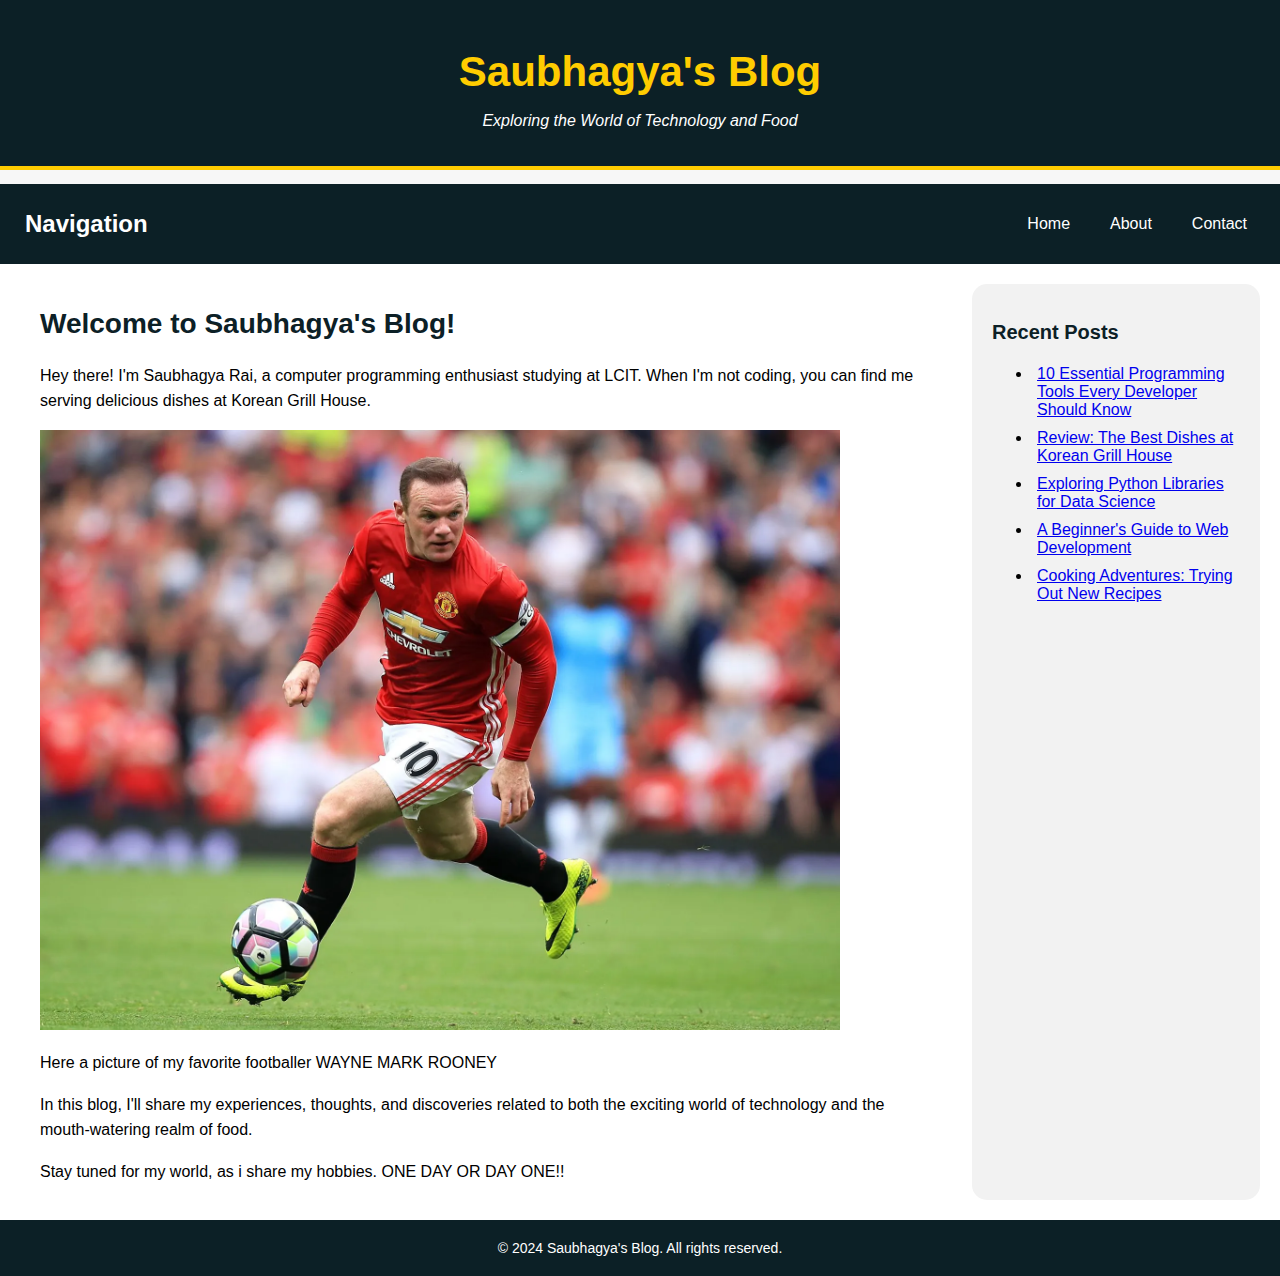
<file: index.html>
<!DOCTYPE html>
<!-- This webpage is created by Saubhagya Rai C0908372 -->
<html lang="en">
<head>
    <meta charset="UTF-8">
    <meta name="viewport" content="width=device-width, initial-scale=1.0">
    <title>Saubhagya's Blog</title>
    <link rel="stylesheet" href="main.css">
</head>
<body>
    <!-- Header section -->
    <header>
        <h1>Saubhagya's Blog</h1>
        <p>Exploring the World of Technology and Food</p>
    </header>
    
    <!-- Navigation section -->
    <nav>
        <h1> Navigation </h1>

        <ul>
            <li><a href="index.html">Home</a></li>
            <li><a href="about.html">About</a></li>
            <li><a href="contact.html">Contact</a></li>
        </ul>
    </nav>
    
    <div class="container">
        <!-- Main content section -->
        <main>
            <section>
                <h2>Welcome to Saubhagya's Blog!</h2>
                <p>Hey there! I'm Saubhagya Rai, a computer programming enthusiast studying at LCIT. When I'm not coding, you can find me serving delicious dishes at Korean Grill House.</p>
                <img src="Rooney.webp" alt="Rooney" height="600" width="800">
                <p> Here a picture of my favorite footballer WAYNE MARK ROONEY</p>
                <p>In this blog, I'll share my experiences, thoughts, and discoveries related to both the exciting world of technology and the mouth-watering realm of food.</p>
                <p>Stay tuned for my world, as i share my hobbies. ONE DAY OR DAY ONE!!</p>
            </section>
        </main>
        
        <!-- Aside (sidebar) section -->
        <aside>
            <h2>Recent Posts</h2>
            <ul>
                <li><a href="#">10 Essential Programming Tools Every Developer Should Know</a></li>
                <li><a href="#">Review: The Best Dishes at Korean Grill House</a></li>
                <li><a href="#">Exploring Python Libraries for Data Science</a></li>
                <li><a href="#">A Beginner's Guide to Web Development</a></li>
                <li><a href="#">Cooking Adventures: Trying Out New Recipes</a></li>
            </ul>
        </aside>
    </div>

    <!-- Footer section -->
    <footer>
        <p>&copy; 2024 Saubhagya's Blog. All rights reserved.</p>
    </footer>
</body>
</html>
</file>
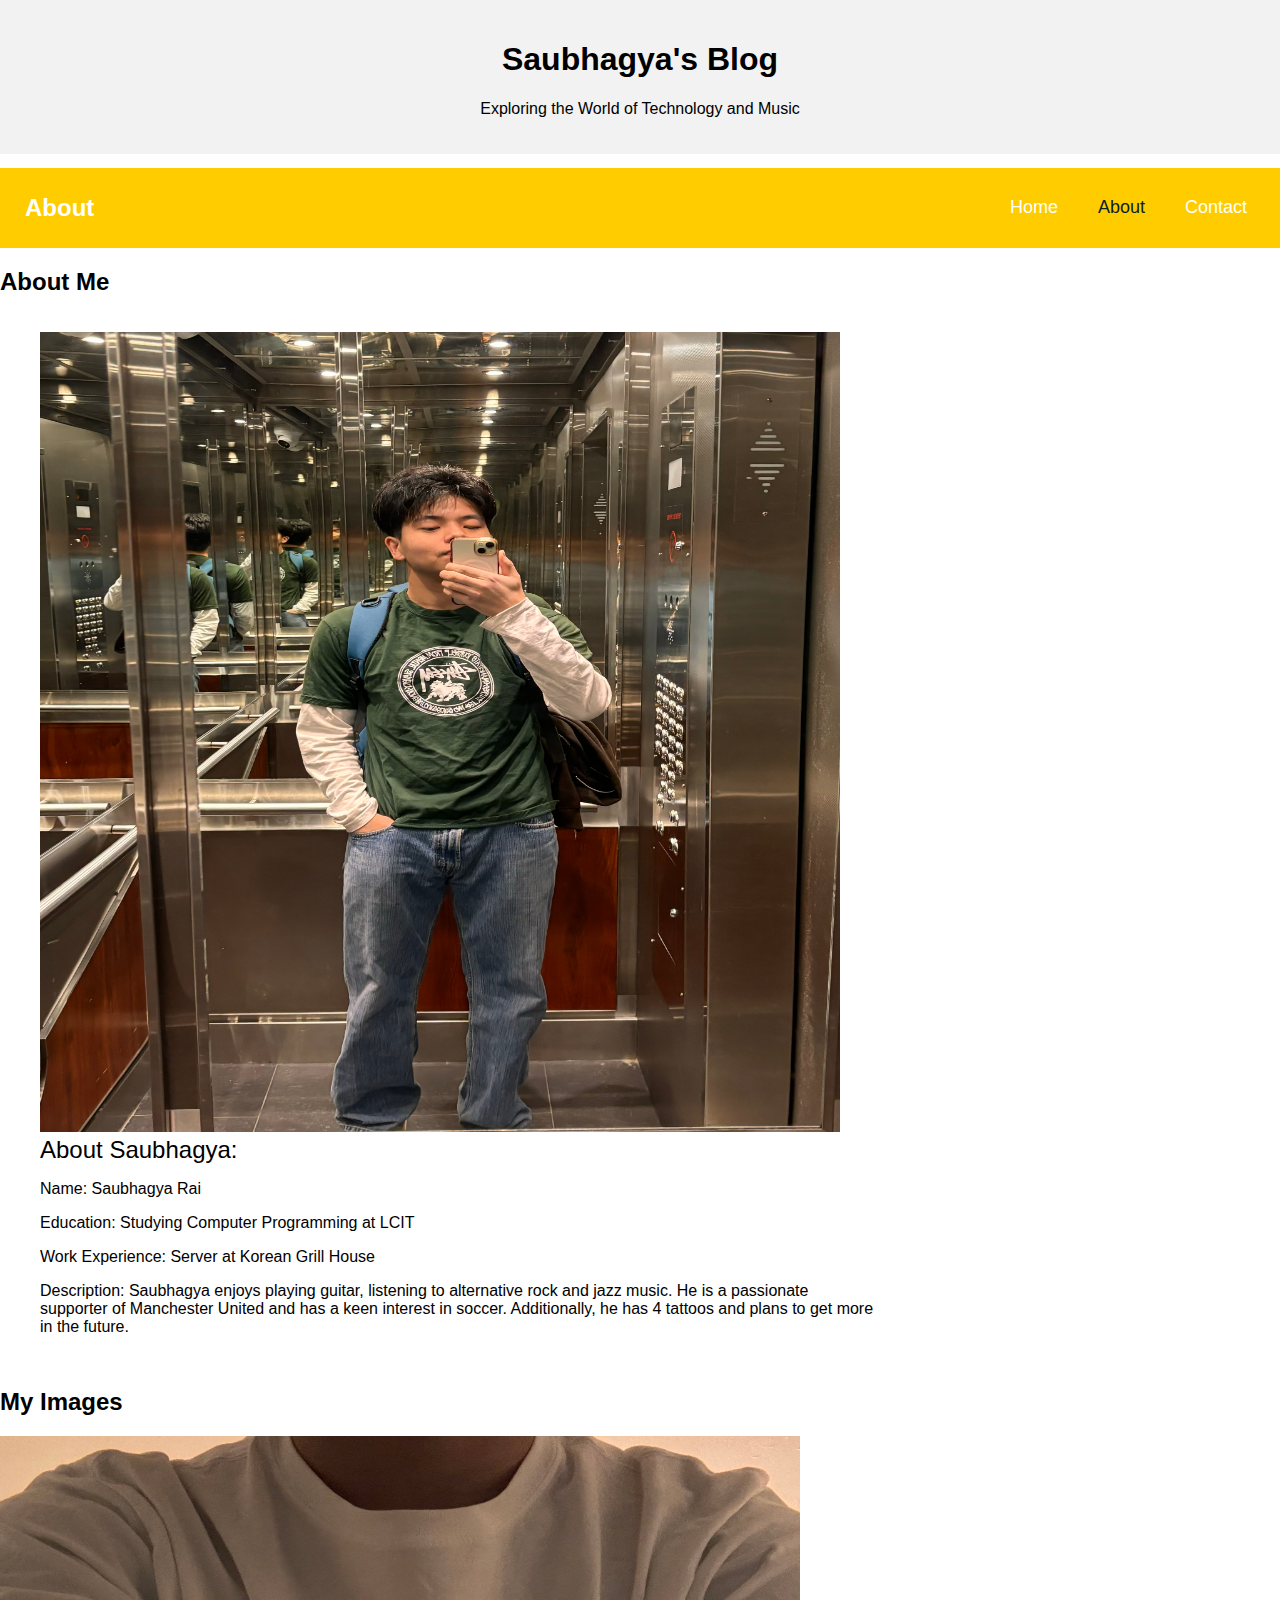
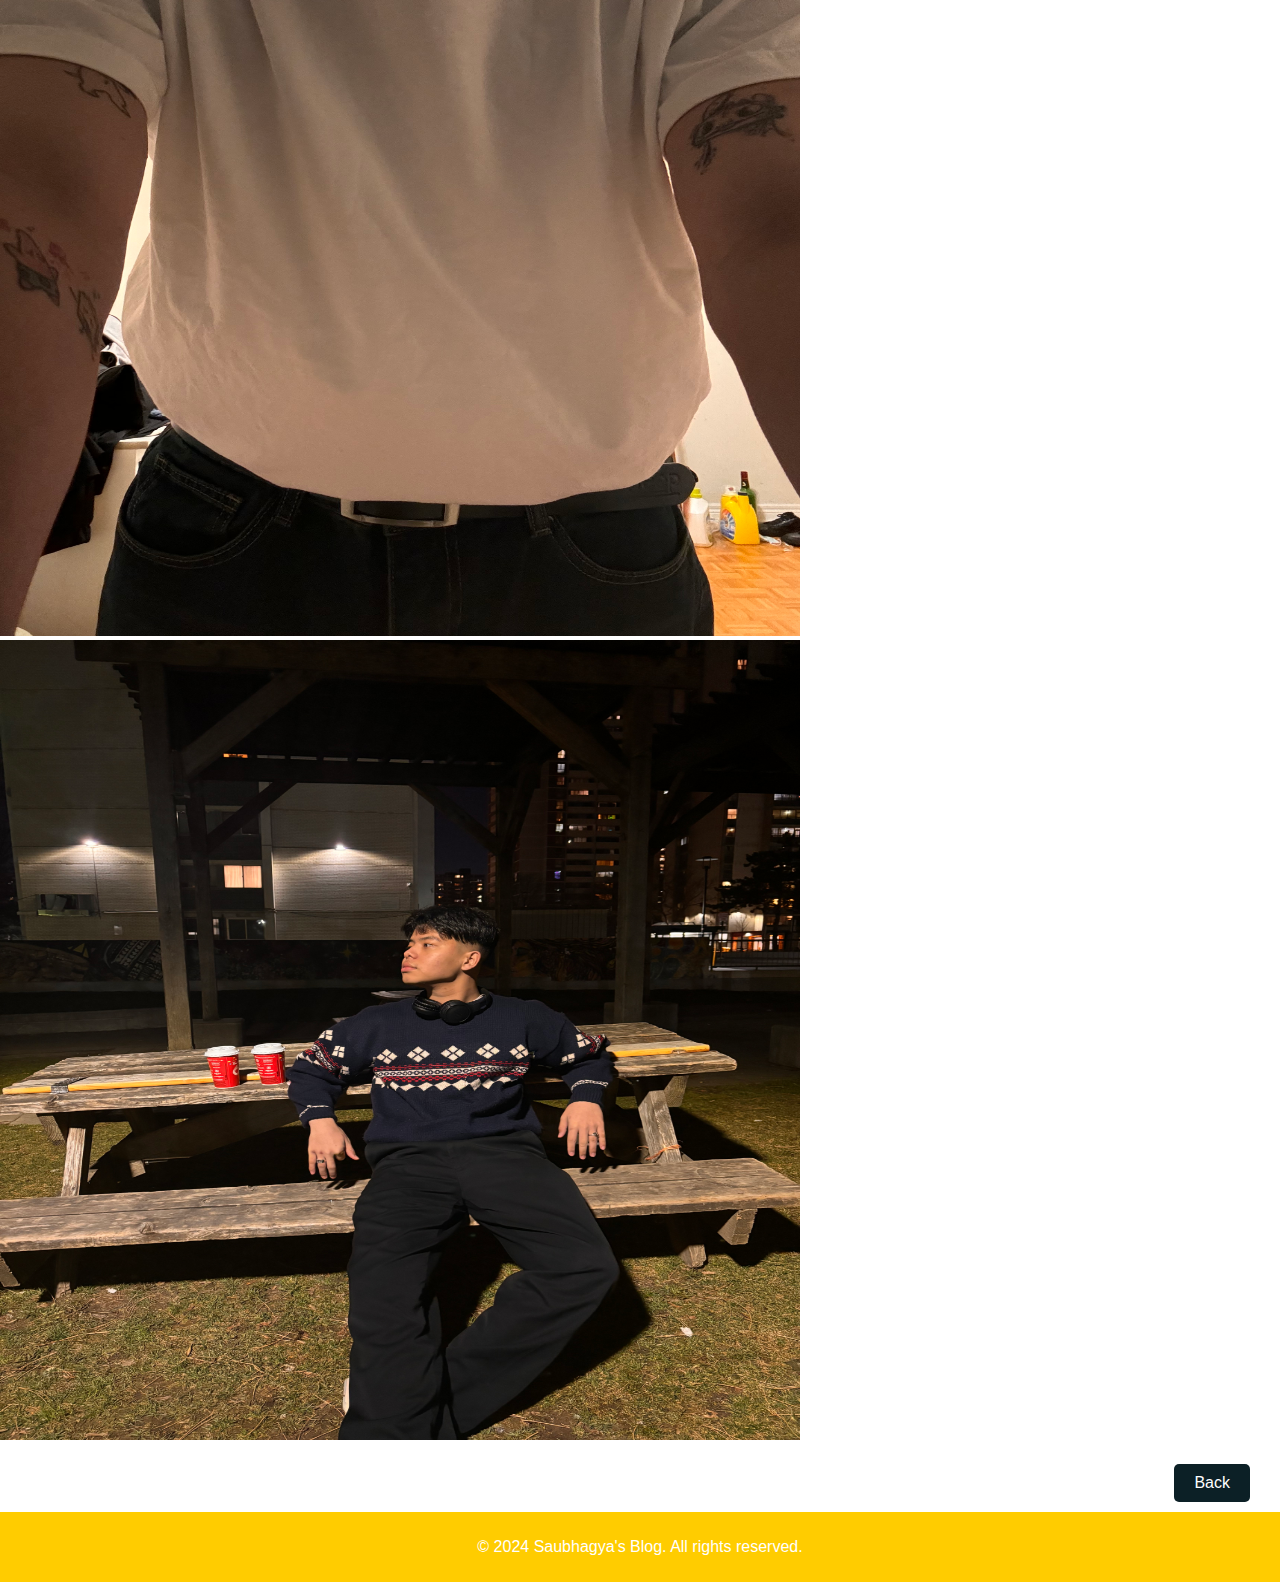
<file: about.html>
<!DOCTYPE html>
<html lang="en">
<head>
    <meta charset="UTF-8">
    <meta name="viewport" content="width=device-width, initial-scale=1.0">
    <title>About Me - Saubhagya's Blog</title>
    <link rel="stylesheet" href="content.css">
</head>
<body>
    <!-- Header section -->
    <header>
        <h1>Saubhagya's Blog</h1>
        <p>Exploring the World of Technology and Music</p>
    </header>
    
    <!-- Navigation section -->
    <nav>
        <h1>About</h1>
        <ul>
            <li><a href="index.html">Home</a></li>
            <li><a href="about.html">About</a></li>
            <li><a href="contact.html">Contact</a></li>
        </ul>
    </nav>
    
    <!-- Main content section -->
    <div class="container">
        <!-- Article Section -->
        <section>
            <h2>About Me</h2>
            <article>
                <figure>
                    <img src="Saubhagya1.JPG" alt="Profile Picture" width="800" height="800">
                    <figcaption>About Saubhagya:</figcaption>
                    <p>Name: Saubhagya Rai</p>
                    <p>Education: Studying Computer Programming at LCIT</p>
                    <p>Work Experience: Server at Korean Grill House</p>
                    <p>Description: Saubhagya enjoys playing guitar, listening to alternative rock and jazz music. He is a passionate supporter of Manchester United and has a keen interest in soccer. Additionally, he has 4 tattoos and plans to get more in the future.</p>
                </figure>
            </article>
        </section>

        <!-- Image sections -->
        <h2>My Images</h2>
        <div class="image-container">
            <img src="Saubhagya2.JPG" alt="tattoos" width="800" height="800">
            <img src="Saubhagya3.JPG" alt="WOWZA" width="800" height="800">
        </div>
    </div>

    <!-- Back button -->
    <div class="back-button">
        <a href="index.html">Back</a>
    </div>
    
    <!-- Footer section -->
    <footer>
        <p>&copy; 2024 Saubhagya's Blog. All rights reserved.</p>
    </footer>
</body>
</html>
</file>
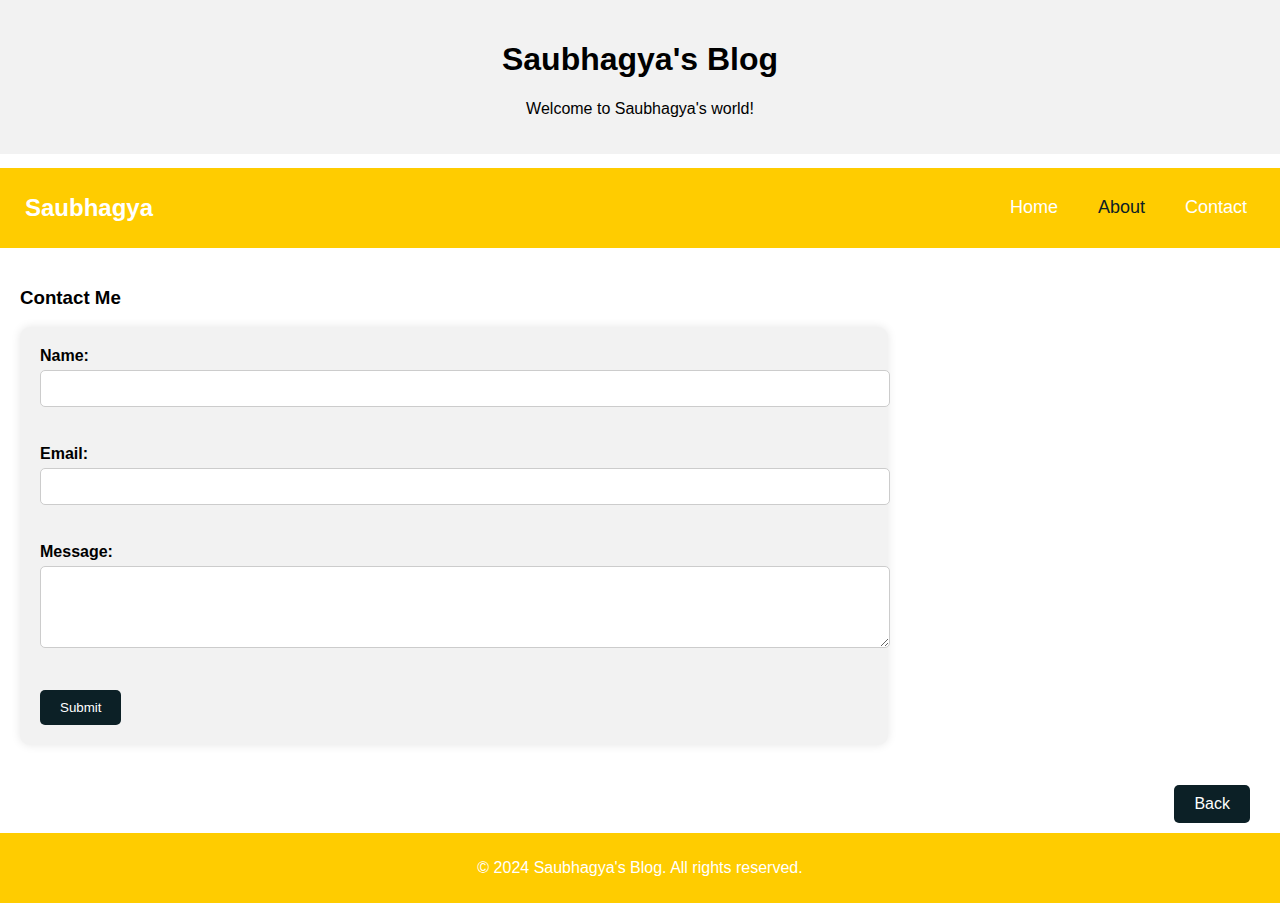
<file: contact.html>
<!DOCTYPE html>
<html lang="en">
<head>
    <meta charset="UTF-8">
    <meta name="viewport" content="width=device-width, initial-scale=1.0">
    <title>Contact Me - Saubhagya's Blog</title>
    <link rel="stylesheet" href="content.css">
</head>
<body>
    <!-- Header section -->
    <header>
        <h1>Saubhagya's Blog</h1>
        <p>Welcome to Saubhagya's world!</p>
    </header>
    
    <!-- Navigation section -->
    <nav>
        <h1> Saubhagya </h1>
        <ul>
            <li><a href="index.html">Home</a></li>
            <li><a href="about.html">About</a></li>
            <li><a href="contact.html">Contact</a></li>
        </ul>
    </nav>

    <!-- Main content section -->
    <main>
        <section>
            <h3>Contact Me</h3>
            <!-- Form Section -->
            <form>
                <label for="name">Name:</label><br>
                <input type="text" id="name" name="name" required><br><br>
                <label for="email">Email:</label><br>
                <input type="email" id="email" name="email" required><br><br>
                <label for="message">Message:</label><br>
                <textarea id="message" name="message" rows="4" cols="50" required></textarea><br><br>
                <input type="submit" value="Submit">
            </form>
        </section>
    </main>
    
    <!--Back Button-->
    <div class="back-button"><a href="index.html">Back</a></div>
    
    <!-- Footer section -->
    <footer>
        <p>&copy; 2024 Saubhagya's Blog. All rights reserved.</p>
    </footer>
</body>
</html>
</file>
<file: main.css>
/* Styles for the home page */

/* Reset default styles */
body {
    font-family: Arial, sans-serif;
    margin: 0;
    padding: 0;
    background-color: #f7f7f7;
}

/* Header styles */
header {
    text-align: center;
    background-color: #0c2026;
    padding: 20px 0;
    border-bottom: 4px solid #ffcc00;
}

header h1 {
    color: #ffcc00;
    font-size: 42px;
    margin-bottom: 10px;
}

header p {
    color: #fff;
    font-style: italic;
}

/* Navigation bar styles */
nav {
    background-color: #0c2026;
    color: #fff; 
    padding: 10px 0;
    clear: both;
    margin-top: 14px;
    display: flex;
    justify-content: space-between;
}

nav h1 {
    margin-left: 25px;
    font-size: 24px;
}

nav ul {
    display: flex;
    align-items: center;
    margin-right: 13px;
}

nav ul li {
    list-style: none;
}

nav ul li a {
    text-decoration: none;
    margin-inline: 20px;
    font-size: 16px;
    color: #fff;
    border-bottom: 2px solid transparent;
    transition: border-bottom 0.3s ease;
}

nav ul li a:hover {
    border-bottom: 2px solid #ffcc00; 
}

/* Styles for the container */
.container{
    display: flex;
    background-color: #ffffff;
    padding: 20px;
}

/* Main content area styles */
main {
    flex: 1;
    padding: 0 20px;
}

main h2 {
    font-size: 28px;
    color: #0c2026;
}

main p {
    font-size: 16px;
    line-height: 1.6;
}

main ul {
    margin-left: 20px;
}

/* Aside (sidebar) styles */
aside {
    width: 20%;
    background-color: #f2f2f2;
    padding: 20px;
    border-radius: 15px;
    margin-left: 20px;
}

aside h2 {
    font-size: 20px;
    color: #0c2026;
    margin-bottom: 10px;
}

aside ul li{
    padding: 5px;
}

/* Footer styles */
footer {
    background-color: #0c2026;
    color: #fff;
    text-align: center;
    padding: 20px 0;
    clear: both;
}

footer p {
    font-size: 14px;
    margin: 0;
}

/* Media Query for responsiveness */
@media only screen and (max-width: 768px) {
    nav {
        flex-direction: column;
        align-items: center;
    }

    nav h1 {
        margin-left: 0;
        margin-bottom: 10px;
    }

    nav ul {
        margin: 0;
    }

    nav ul li a {
        margin: 10px 0;
    }

    .container {
        flex-direction: column;
    }

    main {
        width: 100%;
    }

    aside {
        width: 100%;
        margin: 20px 0;
    }
}
</file>
<file: content.css>
/* Reset default styles */
body {
    font-family: Arial, sans-serif;
    margin: 0;
    padding: 0;
}

/* Header styles */
header {
    text-align: center;
    background-color: #f2f2f2;
    padding: 20px 0;
}

/* Navigation bar styles */
nav {
    background-color: #ffcc00;
    color: #fff;
    padding: 10px 0;
    clear: both;
    margin-top: 14px;
    display: flex;
    justify-content: space-between;
}

nav h1 {
    margin-left: 25px;
    font-size: 24px; /* Reduced font size */
}

nav ul {
    display: flex;
    align-items: center;
    margin-right: 13px;
}

nav ul li {
    list-style: none;
}

nav ul li a {
    text-decoration: none;
    margin-inline: 20px;
    font-size: 18px; /* Reduced font size */
    color: white;
}

/* Change color for About link */
nav ul li:nth-child(2) a {
    color: #0c2026; /* Change to desired color */
}

/* Main content area styles */
main {
    display: flex;
    justify-content: space-between;
    padding: 20px;
}

/* Left Sidebar styles */
aside {
    margin-top: 20px;
    margin-left: 40px;
    width: 25%;
    background-color: #f2f2f2;
    padding: 20px;
    border-radius: 15px;
    box-shadow: 0 0 10px rgba(0, 0, 0, 0.1);
}

aside h2 {
    margin-bottom: 10px;
    text-align: center; /* Centered the heading */
}

aside ul {
    padding: 0;
}

aside ul li {
    list-style: none;
    margin-bottom: 10px;
}

aside ul li a {
    text-decoration: none;
    color: #333;
    display: flex;
    align-items: center;
}

aside ul li a img {
    height: 180px; /* Reduced image height */
    width: 180px; /* Reduced image width */
    margin-right: 10px;
    border-radius: 50%; /* Made the image circular */
}

/* Article Section styles */
section {
    width: 70%;
}

article {
    display: flex;
    margin-bottom: 20px;
}

figure {
    margin-right: 20px;
}

figcaption {
    font-size: 24px; /* Reduced font size */
}

/* Style for back button in the aside navigation */
.back-button {
    float: right;
    display: block;
    margin-top: 10px;
    margin-right: 30px;
    margin-bottom: 10px;
}

.back-button a {
    display: inline-block;
    padding: 10px 20px;
    background-color: green;
    color: #fff;
    text-decoration: none;
    border-radius: 5px;
}

.back-button a:hover {
    background-color: #555;
}

/* Add this CSS to your content.css file */

/* Form styles */
form {
    background-color: #f2f2f2;
    padding: 20px;
    border-radius: 10px;
    box-shadow: 0 0 10px rgba(0, 0, 0, 0.1);
}

label {
    font-weight: bold;
}

input[type="text"],
input[type="email"],
textarea {
    width: 100%;
    padding: 10px;
    margin: 5px 0 20px;
    border: 1px solid #ccc;
    border-radius: 5px;
}

input[type="submit"] {
    background-color: #0c2026;
    color: #fff;
    border: none;
    padding: 10px 20px;
    cursor: pointer;
    border-radius: 5px;
    transition: background-color 0.3s ease;
}

input[type="submit"]:hover {
    background-color: #555;
}

.back-button {
    margin-top: 20px;
}

.back-button a {
    display: inline-block;
    padding: 10px 20px;
    background-color: #0c2026;
    color: #fff;
    text-decoration: none;
    border-radius: 5px;
}

.back-button a:hover {
    background-color: #555;
}

/* Footer styles */
footer {
    background-color: #ffcc00;
    color: #fff;
    text-align: center;
    padding: 10px 0; /* Reduced padding */
    clear: both;
}
</file>
